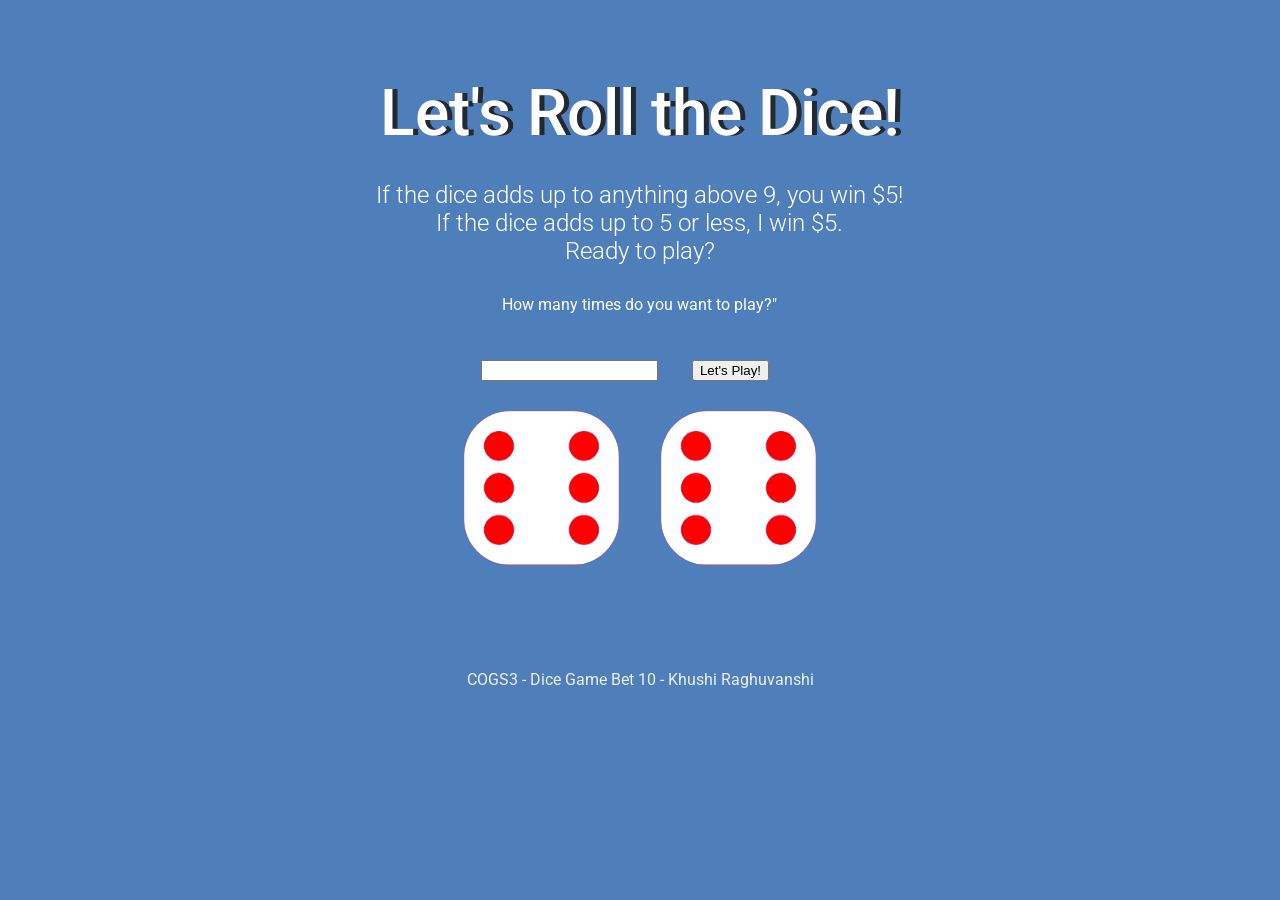
<file: index.html>
<!DOCTYPE html>
<html lang="en" dir="ltr">

<head>
  <meta charset="utf-8">
  <title> Dice Game</title>
  <link rel="stylesheet" href="css/diceformatting.css">
  <link href="https://fonts.googleapis.com/css2?family=Roboto:wght@100;300;400;500;900&display=swap" rel="stylesheet">
</head>

<body>

  <div class="container">
    <!-- Reports the values of the die and the sum -->
    <h1>Let's Roll the Dice!</h1>

    <!-- Reports the outcome of the bet -->
    <h2>
      If the dice adds up to anything above 9, you win $5! <br>
      If the dice adds up to 5 or less, I win $5. <br>
      Ready to play?
    </h2>

    <!-- JS will input the content -->
    <h3></h3>

    <div>
      <p> How many times do you want to play?" </p>
      <input type="text" id="numRolls">
      <button class="myBtn" onclick="letsPlay()">Let's Play!</button>
    </div>

    <div class="dice">
      <img class="img1" src="images/dice6.png">
    </div>

    <div class="dice">
      <img class="img2" src="images/dice6.png">
    </div>
  </div>

  <footer>
    COGS3 - Dice Game Bet 10 - Khushi Raghuvanshi
  </footer>

  <script src="js/dicegame.js" charset="utf-8"></script>

</body>

</html>
</file>
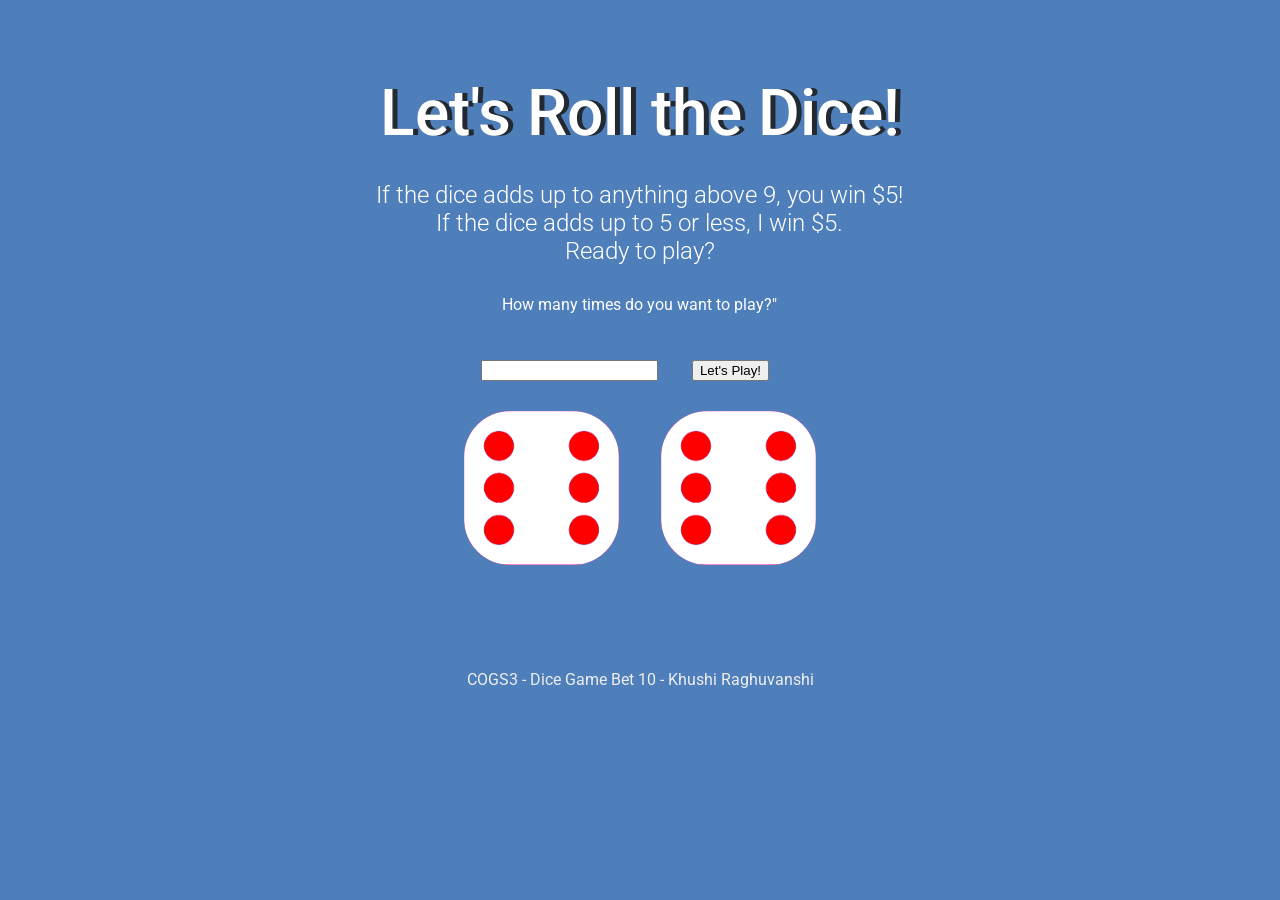
<file: dicegame.html>
<!DOCTYPE html>
<html lang="en" dir="ltr">

<head>
  <meta charset="utf-8">
  <title>COGS3 - Best of 10!</title>
  <link rel="stylesheet" href="css/diceformatting.css">
  <link href="https://fonts.googleapis.com/css2?family=Roboto:wght@100;300;400;500;900&display=swap" rel="stylesheet">
</head>

<body>

  <div class="container">
    <!-- Reports the values of the die and the sum -->
    <h1>Let's Roll the Dice!</h1>

    <!-- Reports the outcome of the bet -->
    <h2>
      If the dice adds up to anything above 9, you win $5! <br>
      If the dice adds up to 5 or less, I win $5. <br>
      Ready to play?
    </h2>

    <!-- JS will input the content -->
    <h3></h3>

    <div>
      <p> How many times do you want to play?" </p>
      <input type="text" id="numRolls">
      <button class="myBtn" onclick="letsPlay()">Let's Play!</button>
    </div>

    <div class="dice">
      <img class="img1" src="images/dice6.png">
    </div>

    <div class="dice">
      <img class="img2" src="images/dice6.png">
    </div>
  </div>

  <footer>
    COGS3 - Dice Game Bet 10 - Khushi Raghuvanshi
  </footer>

  <script src="js/dicegame.js" charset="utf-8"></script>

</body>

</html>
</file>
<file: css/diceformatting.css>
.container {
  width: 70%;
  margin: auto;
  text-align: center;
  padding: 3% 10%;
}

.dice {
  text-align: center;
  display: inline-block;

}

body {
  background-color: #4f7fbb;
  font-family: 'Roboto', sans-serif;
}

h1 {
  margin: 30px;
  text-shadow: 5px 0 #232931;
  font-size: 4rem;
  font-weight: 500;
  color: #ffffff;
}

h2, h3 {
  --white: white;
  margin: 30px;
  font-size: 1.5rem;
  font-weight: 300;
  color: var(--white);
}

p {
  color: white;
  font-size: 1rem;
}

img {
  width: 80%;
  background-color: red;
  border-radius: 30%;
  mix-blend-mode: hard-light;
}


.myBtn {
  margin: 30px;
}

footer {
  margin-top: 5%;
  color: #EEEEEE;
  text-align: center;
  font-family: 'Roboto', sans-serif;
}
</file>
